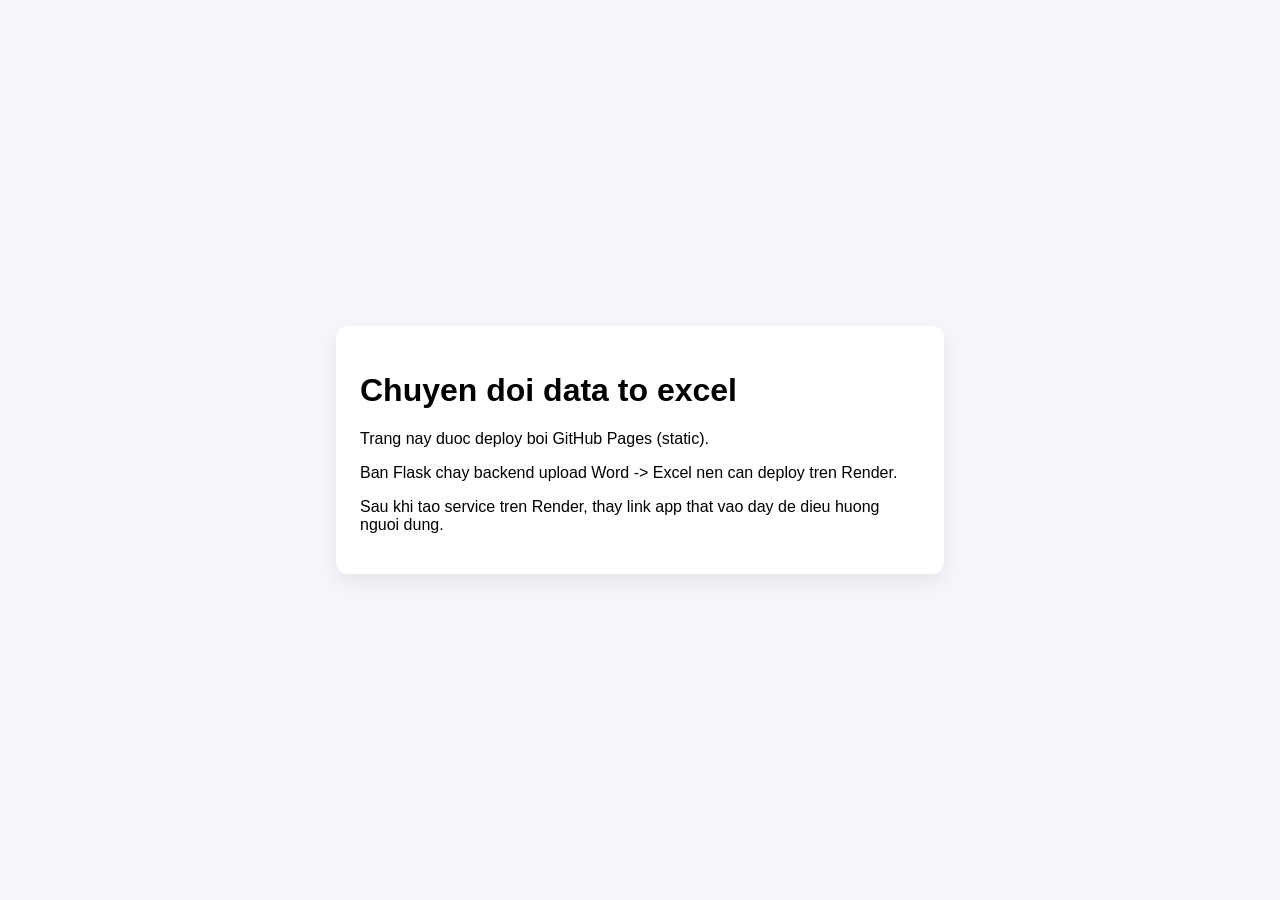
<file: docs/index.html>
<!doctype html>
<html lang="vi">
  <head>
    <meta charset="UTF-8" />
    <meta name="viewport" content="width=device-width, initial-scale=1.0" />
    <title>Chuyen doi data to excel</title>
    <style>
      body {
        font-family: Arial, sans-serif;
        background: #f6f7fb;
        margin: 0;
        display: grid;
        place-items: center;
        min-height: 100vh;
      }
      .card {
        background: #fff;
        padding: 24px;
        border-radius: 12px;
        box-shadow: 0 8px 24px rgba(0, 0, 0, 0.08);
        max-width: 560px;
      }
      a {
        color: #2563eb;
        text-decoration: none;
      }
    </style>
  </head>
  <body>
    <div class="card">
      <h1>Chuyen doi data to excel</h1>
      <p>Trang nay duoc deploy boi GitHub Pages (static).</p>
      <p>Ban Flask chay backend upload Word -> Excel nen can deploy tren Render.</p>
      <p>Sau khi tao service tren Render, thay link app that vao day de dieu huong nguoi dung.</p>
    </div>
  </body>
</html>
</file>
